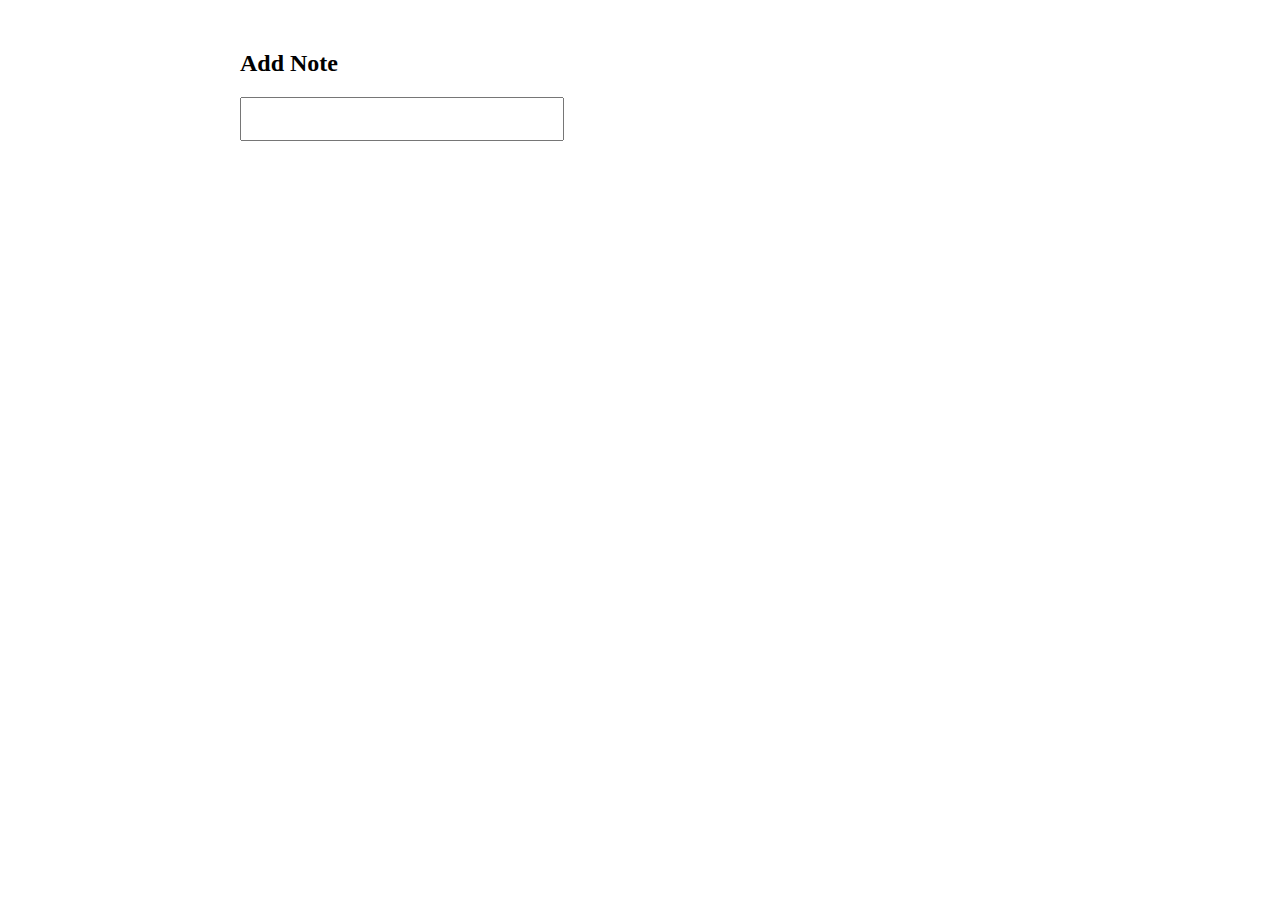
<file: three-way-data-binding.html>
﻿<!DOCTYPE html>
<html ng-app="FireApp">
<head>
    <title>Two way data binding</title>
    <style>
        .container {
            width: 800px;
            margin: 50px auto;
        }

        .container .note {
            width: 300px;
            height: 30px;
            font-size: 25px;
            padding: 5px 10px;
            float: left;
        }

            .container div {
                color: #999999;
                font-family: Verdana;
                font-size: 21px;
                margin-left: 30px;
                width: 400px;
                float: left;

            }
    </style>
</head>
<body ng-controller="FireController">
    <div class="container">
        <h2>Add Note</h2>
        <input type="text" ng-model="newNote" ng-keydown="addNotes($event)" class="note" />
        <div class="notes" ng-repeat="note in notes">
            <span>{{note.text}}</span>
        </div>
    </div>

    <script src="scripts/angular.js"></script>
    <script src="https://cdn.firebase.com/v0/firebase.js"></script>
    <script src="scripts/angularfire.js"></script>
    <script>
        var FireApp = angular.module('FireApp', ['firebase']);

        FireApp.controller('FireController', function ($scope, $firebase) {
            var url = "https://anild.firebaseio.com/";
            var fireRef = new Firebase(url);
            $scope.notes = $firebase(fireRef);

            $scope.addNotes = function (e) {
                if (e.keyCode != 13) return;

                $scope.notes.$add({
                    text: $scope.newNote
                });

                $scope.newNote = "";
            }
        });
    </script>
</body>
</html>
</file>
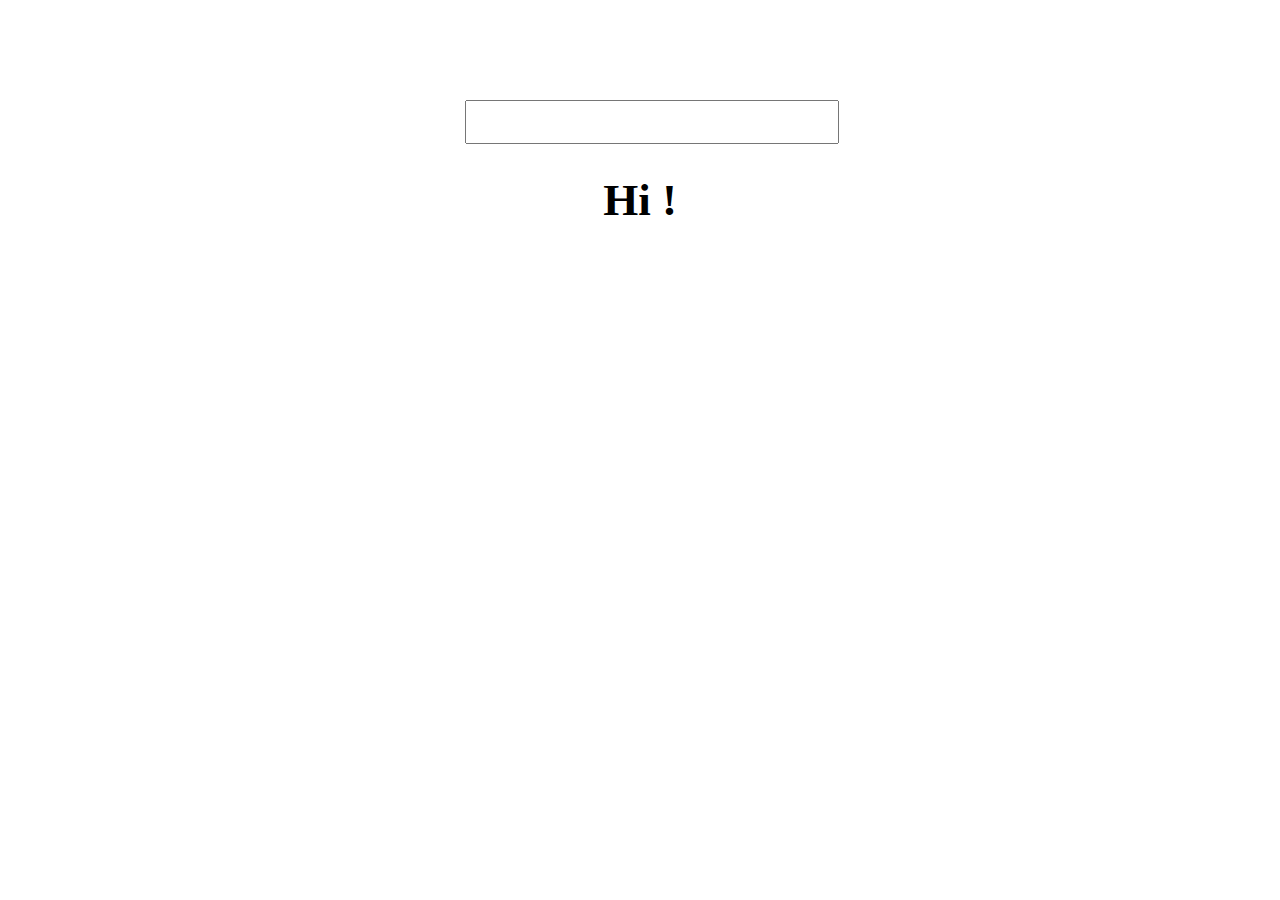
<file: two-way-data-binding.html>
﻿<!DOCTYPE html>
<html ng-app>
<head>
    <title>Two way data binding</title>
    <style>
        .container {
            width: 350px;
            margin: 100px auto;
        }

        .container .name {
            width: 100%;
            height: 30px;
            font-size: 25px;
            padding: 5px 10px;
        }

        .container h1 {
            font-size: 45px;
            text-align: center;
        }
    </style>
</head>
<body>
    <div class="container">
        <input type="text" ng-model="name" class="name"/>
        <h1>Hi {{name}}!</h1>
    </div>

    <script src="scripts/angular.js"></script>
</body>
</html>
</file>
